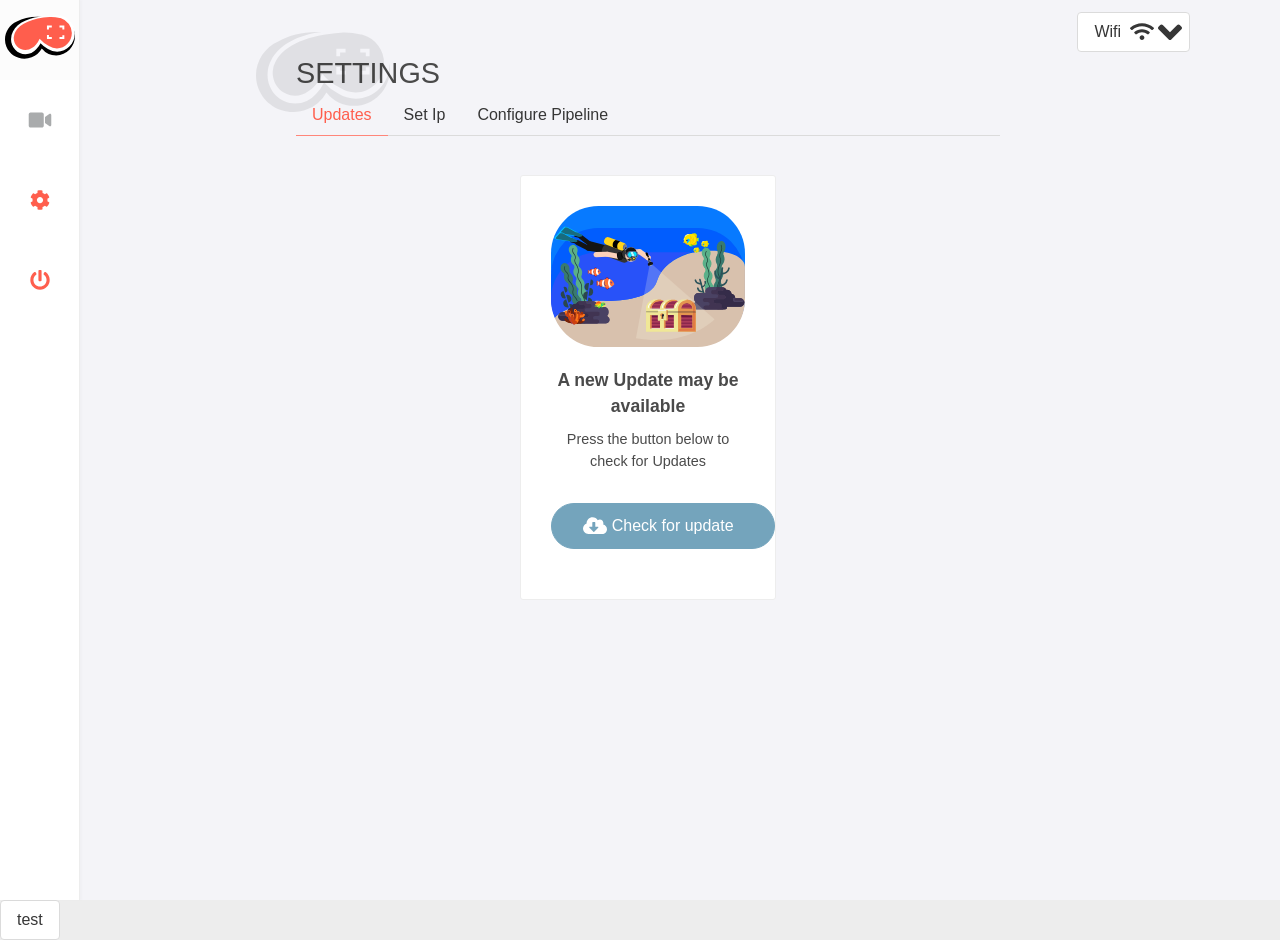
<file: Easy_Coral/EasyStreaming/Reef/assets/settings.html>
<!DOCTYPE html>
<html>

<head>
  <meta charset="utf-8">
  <meta name="viewport" content="width=device-width, initial-scale=1">
  <title>Settings</title>
  <link rel="stylesheet" href="bulma.css">

  <!--Core CSS -->
  <link rel="stylesheet" href="css/orange-bulma.css">
  <link rel="stylesheet" href="css/orange-core.css">


  <!-- <link rel="stylesheet" href="static/css/bulma.css"> -->
  <script src="js/jquery.js"></script>
</head>

<body>


  <!-- Pageloader -->
  <div class="pageloader"></div>
  
  <nav class="navbar mobile-navbar is-hidden-desktop is-hidden-tablet" aria-label="main navigation">
    <!-- Brand -->
    <div class="navbar-brand">
      <a class="navbar>-item" href="home.html">
        <img src="images/logo/logo-white.svg" alt="">
      </a>

      <!-- Sidebar mode toggler icon -->
      <a id="sidebar-mode" class="navbar-item is-icon is-sidebar-toggler" href="javascript:void(0);">
        <i data-feather="sidebar"></i>
      </a>

      <a id="sidebar-mode" class="navbar-item is-icon is-sidebar-toggler" href="javascript:void(0);">
        <i data-feather="wifi"></i>
      </a>


    </div>

  </nav>

  <!-- Main Sidebar-->
  <div class="main-sidebar">
    <div class="sidebar-brand">
      <a href="#"><img src="images/logo/logo-white.svg" alt=""></a>
    </div>
    <div class="sidebar-inner">
      <ul class="icon-menu">
        <!-- Shop sidebar trigger -->

        <li>
          <a href="index.html" class="secondary_color eye-icon">
            <svg class="svg-inline--fa fa-video fa-w-18" aria-hidden="true" data-prefix="fas" data-icon="video" role="img" xmlns="http://www.w3.org/2000/svg" viewBox="0 0 576 512" data-fa-i2svg=""><path fill="currentColor" d="M336.2 64H47.8C21.4 64 0 85.4 0 111.8v288.4C0 426.6 21.4 448 47.8 448h288.4c26.4 0 47.8-21.4 47.8-47.8V111.8c0-26.4-21.4-47.8-47.8-47.8zm189.4 37.7L416 177.3v157.4l109.6 75.5c21.2 14.6 50.4-.3 50.4-25.8V127.5c0-25.4-29.1-40.4-50.4-25.8z"></path></svg>


          </a>
        </li>


        <li>
          <a id="open-filters" href="#" class="main_color">
            <svg class="svg-inline--fa fa-cog fa-w-16" aria-hidden="true" data-prefix="fas" data-icon="cog" role="img" xmlns="http://www.w3.org/2000/svg" viewBox="0 0 512 512" data-fa-i2svg=""><path fill="currentColor" d="M444.788 291.1l42.616 24.599c4.867 2.809 7.126 8.618 5.459 13.985-11.07 35.642-29.97 67.842-54.689 94.586a12.016 12.016 0 0 1-14.832 2.254l-42.584-24.595a191.577 191.577 0 0 1-60.759 35.13v49.182a12.01 12.01 0 0 1-9.377 11.718c-34.956 7.85-72.499 8.256-109.219.007-5.49-1.233-9.403-6.096-9.403-11.723v-49.184a191.555 191.555 0 0 1-60.759-35.13l-42.584 24.595a12.016 12.016 0 0 1-14.832-2.254c-24.718-26.744-43.619-58.944-54.689-94.586-1.667-5.366.592-11.175 5.459-13.985L67.212 291.1a193.48 193.48 0 0 1 0-70.199l-42.616-24.599c-4.867-2.809-7.126-8.618-5.459-13.985 11.07-35.642 29.97-67.842 54.689-94.586a12.016 12.016 0 0 1 14.832-2.254l42.584 24.595a191.577 191.577 0 0 1 60.759-35.13V25.759a12.01 12.01 0 0 1 9.377-11.718c34.956-7.85 72.499-8.256 109.219-.007 5.49 1.233 9.403 6.096 9.403 11.723v49.184a191.555 191.555 0 0 1 60.759 35.13l42.584-24.595a12.016 12.016 0 0 1 14.832 2.254c24.718 26.744 43.619 58.944 54.689 94.586 1.667 5.366-.592 11.175-5.459 13.985L444.788 220.9a193.485 193.485 0 0 1 0 70.2zM336 256c0-44.112-35.888-80-80-80s-80 35.888-80 80 35.888 80 80 80 80-35.888 80-80z"></path></svg>
                        

          </i></a>
        </li>


        <li>
          <a onclick="restartServer()" class="main_color">
            <svg class="svg-inline--fa fa-w-16" aria-hidden="true" focusable="false" data-prefix="fas" data-icon="power-off" role="img" xmlns="http://www.w3.org/2000/svg" viewBox="0 0 512 512" class="svg-inline--fa fa-power-off fa-w-16 fa-5x"><path fill="currentColor" d="M400 54.1c63 45 104 118.6 104 201.9 0 136.8-110.8 247.7-247.5 248C120 504.3 8.2 393 8 256.4 7.9 173.1 48.9 99.3 111.8 54.2c11.7-8.3 28-4.8 35 7.7L162.6 90c5.9 10.5 3.1 23.8-6.6 31-41.5 30.8-68 79.6-68 134.9-.1 92.3 74.5 168.1 168 168.1 91.6 0 168.6-74.2 168-169.1-.3-51.8-24.7-101.8-68.1-134-9.7-7.2-12.4-20.5-6.5-30.9l15.8-28.1c7-12.4 23.2-16.1 34.8-7.8zM296 264V24c0-13.3-10.7-24-24-24h-32c-13.3 0-24 10.7-24 24v240c0 13.3 10.7 24 24 24h32c13.3 0 24-10.7 24-24z" class=""></path></svg>
          </a>
        </li>


        <!-- Search trigger -->

        <!-- User account -->

    </div>
  </div>
  <!-- /Main Sidebar-->
  <!-- FAB -->
  <div id="quickview-trigger" class="menu-fab is-hidden-mobile">
    <div class="dropdown" id="myDropdown">
      <div class="dropdown-trigger">
        <button class="button" id="dropdown-button" aria-controls="dropdown-menu2">
          <span>Wifi
              &nbsp;
          </span>
          <span class="icon is-small">
            <svg class="svg-inline--fa fa-wifi fa-w-20" aria-hidden="true" data-prefix="fas" data-icon="wifi" role="img" xmlns="http://www.w3.org/2000/svg" viewBox="0 0 640 512" data-fa-i2svg=""><path fill="currentColor" d="M634.91 154.88C457.74-8.99 182.19-8.93 5.09 154.88c-6.66 6.16-6.79 16.59-.35 22.98l34.24 33.97c6.14 6.1 16.02 6.23 22.4.38 145.92-133.68 371.3-133.71 517.25 0 6.38 5.85 16.26 5.71 22.4-.38l34.24-33.97c6.43-6.39 6.3-16.82-.36-22.98zM320 352c-35.35 0-64 28.65-64 64s28.65 64 64 64 64-28.65 64-64-28.65-64-64-64zm202.67-83.59c-115.26-101.93-290.21-101.82-405.34 0-6.9 6.1-7.12 16.69-.57 23.15l34.44 33.99c6 5.92 15.66 6.32 22.05.8 83.95-72.57 209.74-72.41 293.49 0 6.39 5.52 16.05 5.13 22.05-.8l34.44-33.99c6.56-6.46 6.33-17.06-.56-23.15z"></path></svg>
         
          </span>
          

          <span class="icon is-small">
            <svg class="svg-inline--fa fa-angle-down fa-w-10" aria-hidden="true" data-prefix="fas" data-icon="angle-down" role="img" xmlns="http://www.w3.org/2000/svg" viewBox="0 0 320 512" data-fa-i2svg=""><path fill="currentColor" d="M143 352.3L7 216.3c-9.4-9.4-9.4-24.6 0-33.9l22.6-22.6c9.4-9.4 24.6-9.4 33.9 0l96.4 96.4 96.4-96.4c9.4-9.4 24.6-9.4 33.9 0l22.6 22.6c9.4 9.4 9.4 24.6 0 33.9l-136 136c-9.2 9.4-24.4 9.4-33.8 0z"></path></svg>
          </span>
        </button>
      </div>
      <div class="dropdown-menu" id="dropdown-menu2" role="menu">
        <div class="dropdown-content" id="dropdown-content">
          <button id="refresh" class="button" onclick=refreshConnections()>Refresh</button>

        </div>
      </div>
    </div>
  </div>
  <!-- /FAB -->
  <!-- Main wrapper -->
  <div class="shop-wrapper">

    <!-- Search overlay -->
    <div class="search-overlay"></div>

    <!-- Search input -->
    <div class="search-input-wrapper is-desktop is-hidden">
      <div class="field">
        <div class="control">
          <input type="text" name="search" autofocus required>
          <span id="clear-search" role="button"><i data-feather="x"></i></span>
          <span class="search-help">Enter a search</span>
        </div>
      </div>
    </div>
    <!-- Main section -->
    <div class="section">
      <!-- Container -->
      <div class="mainSection">

        <!-- Account Layout -->
        <div class="columns account-header">
          <div class="column  is-tablet-landscape-padded">
            <!-- Title -->
            <div class="account-title">
              <h2> Settings</h2>
              <img class="brand-filigrane" src="images/logo/logo-grey.svg" alt="">
            </div>

            <!-- Account tabs -->
            <div class="tabs-wrapper underline-tabs animated-tabs">
              <div class="tabs">
                <ul>
                  <li class="is-active" data-tab="t1"><a>Updates</a></li>
                  <li data-tab="t2" ><a>Set Ip</a></li>
                  <li data-tab="t3"><a> Configure Pipeline </a></li>
                </ul>
              </div>
              <div id="t1"  data-content="t1" class="navtab-content is-active">

                <div class="columns">
                  <div class="column "></div>
                  <div class="column column is-two-fifths">




                    <div class="flat-card">
                      <div id="account-main-placeholder" class="main-placeholder">
                        <div class="placeholder-content">
                          <img src="images/svgs/dive_down.svg" alt="">
    
                          <h3 id="version">A new Update may be available</h3>
                          <p class="text-wrap"> Press the button below to check for Updates</p>
                          <div id="notifications" class="button-wrap notifications">
                            <a href="#" onclick=checkUpdate() class="button big-button notifications-button rounded raised">
                             
                             
                              <span class="icon">
                                <svg class="svg-inline--fa fa-cloud-download-alt fa-w-20" aria-hidden="true" data-prefix="fas" data-icon="cloud-download-alt" role="img" xmlns="http://www.w3.org/2000/svg" viewBox="0 0 640 512" data-fa-i2svg=""><path fill="currentColor" d="M537.6 226.6c4.1-10.7 6.4-22.4 6.4-34.6 0-53-43-96-96-96-19.7 0-38.1 6-53.3 16.2C367 64.2 315.3 32 256 32c-88.4 0-160 71.6-160 160 0 2.7.1 5.4.2 8.1C40.2 219.8 0 273.2 0 336c0 79.5 64.5 144 144 144h368c70.7 0 128-57.3 128-128 0-61.9-44-113.6-102.4-125.4zm-132.9 88.7L299.3 420.7c-6.2 6.2-16.4 6.2-22.6 0L171.3 315.3c-10.1-10.1-2.9-27.3 11.3-27.3H248V176c0-8.8 7.2-16 16-16h48c8.8 0 16 7.2 16 16v112h65.4c14.2 0 21.4 17.2 11.3 27.3z"></path></svg>
                           
                              </span>
                              
                                &nbsp;
                                   &nbsp;Check for update</a>
                          </div>
                        </div>
                      </div>
                    </div>

                  </div>
                  <div class="column "></div>
                </div>

                




              </div>
              <div id="t2" data-content="t2"  class="navtab-content">



                <!-- Chosen select -->
                <div class="flat-card is-auto is-element-details">
                  <div class="columns  is-vcentered">

                    <div class="column is-component">




                    </div>

                  </div>
                </div>




              </div>


              <div id="t3" data-content="t3" class="navtab-content ">



                <div class="columns">
                  <div class="column "></div>
                  <div class="column column is-two-fifths">




                    <div class="flat-card">
                      <div id="account-main-placeholder" class="main-placeholder">
                        <div class="placeholder-content">
                      
                          <h3 id="version">A new Update may be available</h3>
                          <p class="text-wrap"> Press the button below to check for Updates</p>
                          <div id="notifications" class="button-wrap notifications">
                            


                            <div id="boxesDropdown" class="dropdown">
                              <div id="enable-boxes" class="dropdown-trigger">
                                <button class="button" aria-haspopup="true" aria-controls="dropdown-menu">
                                  <span>Enable Boxes</span>
                                  <span class="icon is-small">
                                    <i class="fas fa-angle-down" aria-hidden="true"></i>
                                  </span>
                                </button>
                              </div>
                              <div class="dropdown-menu" id="dropdown-menu" role="menu">
                                <div class="dropdown-content">
                                  <a onclick="toggleBoxes('on')" href="#" class="dropdown-item">
                                    On
                                  </a>
                                  <a  onclick="toggleBoxes('off')" class="dropdown-item">
                                    Off
                                  </a>
                                 
                                </div>
                              </div>
                            </div>

                            <br>
                            <br>
                            <br>
                            <br>
                            <br>
                            <br>

                            <a href="#"  onclick="restartServer()" class="button big-button notifications-button rounded raised">
                             
                             
                              <span class="icon">
                                <svg class="svg-inline--fa fa-w-16" aria-hidden="true" focusable="false" data-prefix="fas" data-icon="power-off" role="img" xmlns="http://www.w3.org/2000/svg" viewBox="0 0 512 512" class="svg-inline--fa fa-power-off fa-w-16 fa-5x"><path fill="currentColor" d="M400 54.1c63 45 104 118.6 104 201.9 0 136.8-110.8 247.7-247.5 248C120 504.3 8.2 393 8 256.4 7.9 173.1 48.9 99.3 111.8 54.2c11.7-8.3 28-4.8 35 7.7L162.6 90c5.9 10.5 3.1 23.8-6.6 31-41.5 30.8-68 79.6-68 134.9-.1 92.3 74.5 168.1 168 168.1 91.6 0 168.6-74.2 168-169.1-.3-51.8-24.7-101.8-68.1-134-9.7-7.2-12.4-20.5-6.5-30.9l15.8-28.1c7-12.4 23.2-16.1 34.8-7.8zM296 264V24c0-13.3-10.7-24-24-24h-32c-13.3 0-24 10.7-24 24v240c0 13.3 10.7 24 24 24h32c13.3 0 24-10.7 24-24z" class=""></path></svg>
 
                              </span>
                                 &nbsp;&nbsp; Restart
                                  </a>
                          </div>
                        </div>
                      </div>
                    </div>

                  </div>
                  <div class="column "></div>
                </div>




              </div>





            </div>



          </div>
        </div>



      </div>
      <!-- /Container -->
    </div>
    <!-- /Main section -->
  </div>





  <div id="passwordModal" class="modal">
    <div class="modal-background"></div>
    <div class="modal-content">
      <form class="box" onsubmit="event.preventDefault(); showInput();">
        <div class="field">
          <label for="" class="label">Password</label>
          <div class="control has-icons-left">
            <input id="user_input" name="password" type="password" pattern=".{8,}" required title="8 characters minimum"
              placeholder="*******" class="input">
              <span class="is-tiny">
                
                <svg class="svg-inline--fa fa-lock fa-w-14" aria-hidden="true" data-prefix="fa" data-icon="lock" role="img" xmlns="http://www.w3.org/2000/svg" viewBox="0 0 448 512" data-fa-i2svg=""><path fill="currentColor" d="M400 224h-24v-72C376 68.2 307.8 0 224 0S72 68.2 72 152v72H48c-26.5 0-48 21.5-48 48v192c0 26.5 21.5 48 48 48h352c26.5 0 48-21.5 48-48V272c0-26.5-21.5-48-48-48zm-104 0H152v-72c0-39.7 32.3-72 72-72s72 32.3 72 72v72z"></path></svg>
              </span>
          </div>
        </div>
        <div class = "error" id="passwordError"></div>
        <div class="field">

          <button type="button" onclick="closeModal('passwordModal')" aria-label="close" class="button ">Cancel</button>

          <button id="submitPassword" class="button is-success"> Submit</button>

        </div>
      </form>
    </div>
  </div>




  <div id="disconnectModal" class="modal">
    <div class="modal-background"></div>
    <div class="modal-content">
      <form class="box" onsubmit="event.preventDefault(); sendDisconnect();">
        <div class="field">
          <label for="" class="label">Disconnect Wifi</label>
          <div class="control has-icons-left">
            <p>Are you sure you want to Disconnect?</p>

          </div>
        </div>
        <div class="field">

          <button type="button" onclick="closeModal('disconnectModal')" aria-label="close" class="button">Cancel</button>

          <button class="button is-danger"> Yes</button>

        </div>
      </form>
    </div>
  </div>



  <div id="noWifiModal" class="modal">
    <div class="modal-background"></div>
    <div class="modal-content">
      <form class="box" onsubmit="event.preventDefault(); tempFunct();">
        <div class="field has-text-centered">
          <label for="" class="label">You are not currently connected to Wifi!</label>
          <img class="modal-img is-square" src="images/svgs/shark_wifi.svg" alt="">
          <div class="control has-text-centered">
            <p>Connect to a network in the wifi panel</p>
            <div>
            
              <button  type="button" onclick="closeModal('noWifiModal')" aria-label="close" class="button is-danger">Ok</button>
  
            </div>
            
            

          </div>
        </div>
        
      </form>
    </div>
  </div>




  <div id="updateUnavailableModal" class="modal">
    <div class="modal-background"></div>
    <div class="modal-content">
      <form class="box" onsubmit="event.preventDefault(); tempFunct();">
        <div class="field has-text-centered">
          <label for="" class="label">Good news</label>
          <img class="modal-img is-square" src="images/svgs/lady.svg" alt="">
          <div class="control has-text-centered">
            <p>You are currently running the latest software</p>
            <div>
              <p id="updateUnavailable"></p>
              <button  type="button" onclick="closeModal('updateUnavailableModal')" aria-label="close" class="button is-danger">Ok</button>
  
            </div>
            
            

          </div>
        </div>
        
      </form>
    </div>
  </div>





  <div id="updateAvailableModal" class="modal">
    <div class="modal-background"></div>
    <div class="modal-content">
      <form class="box" onsubmit="event.preventDefault(); updateAndReboot();">
        <div class="field has-text-centered">
          <label for="" class="label">A New Software Update Is Available</label>
          <img class="modal-img" src="images/svgs/chest.svg" alt="">

          <div class="control has-text-centered">
            
            <p>Update to the latest version below</p>
            <p id="updateAvailable"></p>
          </div>
        </div>
        <div class="field has-text-centered">


          <button type="button" onclick="closeModal('updateAvailableModal')" aria-label="close" class="button">cancel</button>
          <button id="rebootAndInstall" class="button notifications-alert-button">
           
           
           
            <span class="icon">

              <svg class="svg-inline--fa fa-download fa-w-16" aria-hidden="true" data-prefix="fas" data-icon="download" role="img" xmlns="http://www.w3.org/2000/svg" viewBox="0 0 512 512" data-fa-i2svg=""><path fill="currentColor" d="M216 0h80c13.3 0 24 10.7 24 24v168h87.7c17.8 0 26.7 21.5 14.1 34.1L269.7 378.3c-7.5 7.5-19.8 7.5-27.3 0L90.1 226.1c-12.6-12.6-3.7-34.1 14.1-34.1H192V24c0-13.3 10.7-24 24-24zm296 376v112c0 13.3-10.7 24-24 24H24c-13.3 0-24-10.7-24-24V376c0-13.3 10.7-24 24-24h146.7l49 49c20.1 20.1 52.5 20.1 72.6 0l49-49H488c13.3 0 24 10.7 24 24zm-124 88c0-11-9-20-20-20s-20 9-20 20 9 20 20 20 20-9 20-20zm64 0c0-11-9-20-20-20s-20 9-20 20 9 20 20 20 20-9 20-20z"></path></svg>
           
            </span>
           
            &nbsp;   &nbsp;
            Reboot and Install</a>

          </button>

        </div>
      </form>
    </div>
  </div>



  <button onclick=test() aria-label="close" class="button">test</button>




</body>



<script>


  var connections = { "Dasilva-Wifi": "WPA2", "ATTUMTu3Ys_2.4": "WPA2", "SKYNETgear-2.4": "WPA2", Spider: "WPA2", xfinitywifi: "--", "33333-Wifi": "WPA2", "2222-Wifi": "WPA2", "qweewqe-Wifi": "WPA2", "eeeeee-Wifi": "WPA2", }
  // $.ajax({
  //     type: 'POST',
  //     url: "/getVersion",
  //     contentType: 'application/json;charset=UTF-8',
  //     data: JSON.stringify({ "hello": "test" }),
  //     success: function (data) {
  //       var element = document.getElementById('version');
  //       version = JSON.parse(data)
        
  //       element.innerHTML = `Current Version is: ${version}`;
  //     }

  //   });
  

  function toggleBoxes(toggle){
      

    $.ajax({
        type: 'POST',
        url: "/toggleBoxes",
        beforeSend: function (request) {
        request.setRequestHeader("Authority", toggle);
         },
        contentType: 'application/json;charset=UTF-8',
        data: JSON.stringify("test"),
        });

    }


  function restartServer(){
        $.ajax({
        type: 'POST',
        url: "/restartServer",
        contentType: 'application/json;charset=UTF-8',
        data: JSON.stringify("test"),
        });

    }
    
  function refreshConnections() {
    console.log("refresh connections")
    document.getElementById("refresh").classList.add('is-loading');
    $.ajax({
      type: 'POST',
      url: "/getConnections",
      contentType: 'application/json;charset=UTF-8',
      data: JSON.stringify({ "hello": "test" }),
      success: function (data) {
        var fill_data = JSON.parse(data);
        console.log(fill_data)
        document.getElementById("refresh").classList.remove('is-loading');

        fillConnections(fill_data)
      }

    });

  }

  function rebootDevice() {

  }

  function fillConnections(connections) {
    document.getElementById('dropdown-content').innerHTML = '<button id="refresh" class="button" onclick=refreshConnections()>Refresh</button>';
    for (let [SSID, Security] of Object.entries(connections)) {

      const div = document.createElement('a');
      div.className = 'dropdown-item';

      console.log(Security)
      switch (Security) {
        
        case true:
          div.id = 'open-modal';

          div.innerHTML = `${SSID}  <span class="icon is-small"> <svg class="svg-inline--fa fa-lock fa-w-14" aria-hidden="true" data-prefix="fa" data-icon="lock" role="img" xmlns="http://www.w3.org/2000/svg" viewBox="0 0 448 512" data-fa-i2svg=""><path fill="currentColor" d="M400 224h-24v-72C376 68.2 307.8 0 224 0S72 68.2 72 152v72H48c-26.5 0-48 21.5-48 48v192c0 26.5 21.5 48 48 48h352c26.5 0 48-21.5 48-48V272c0-26.5-21.5-48-48-48zm-104 0H152v-72c0-39.7 32.3-72 72-72s72 32.3 72 72v72z"></path></svg></span>`;

          div.addEventListener('click', function (event) {
            //send socket here to check for pwsd
            console.log(SSID, "locked")
            window.lockedSelector = SSID
            createModal('#passwordModal')
          })

          document.getElementById('dropdown-content').appendChild(div);


          break;
        case 'connected':
          div.id = 'open-modal';

          div.innerHTML = `${SSID} `;
          div.classList.add('lightGreen')
          div.addEventListener('click', function (event) {

            console.log(SSID, "locked")
            window.lockedSelector = SSID
            createModal('#disconnectModal');
          })

          document.getElementById('dropdown-content').appendChild(div);


          break;
        default:
          div.id = 'no-modal';
          div.innerHTML = `${SSID} `;

          div.addEventListener('click', function (event) {
            var str = this.innerHTML
            //send socket here
            console.log(str)
            $.ajax({
              type: 'POST',
              url: "/connect",
              contentType: 'application/json;charset=UTF-8',
              data: JSON.stringify({ "connect": str }),

              success: function (data) {
                refreshConnections()
              }
            });
            
          })
          document.getElementById('dropdown-content').appendChild(div);


      }

    }


  }
  var button = document.getElementById("dropdown-button");
    var element = document.getElementById("myDropdown");
    button.addEventListener('click', () => {
      element.classList.toggle('is-active');
    });

  // fix this later

  var box_button = document.getElementById("enable-boxes");
    var box_element = document.getElementById("boxesDropdown");
    box_button.addEventListener('click', () => {
      box_element.classList.toggle('is-active');
    });


    $('[data-tab]').on('click', function (e) {
      console.log(this)
      $(this).addClass('is-active').siblings('[data-tab]').removeClass('is-active')
    console.log($('[data-content=' + $(this).data('tab') + ']'))
    var tabContent = $('[data-content=' + $(this).data('tab') + ']')
    tabContent.addClass('hello').addClass('is-active').siblings('[data-content]').removeClass('is-active')
   
})



  


  function closeModal(selector) {
    var modal = document.querySelector(`#${selector}`);   // assuming you have only 1
    var html = document.querySelector('html');
    modal.classList.remove('is-active');
    html.classList.remove('is-clipped');
  }




  function showInput() {
    t = document.getElementById("user_input");
    error = document.getElementById("passwordError");
    btn = document.getElementById("submitPassword")
    btn.classList.add('is-loading');

    connect = {[window.lockedSelector] : t.value}
    console.log(connect,  "valueeee")
    $.ajax({
      type: 'POST',
      beforeSend: function (request) {
        request.setRequestHeader("Authority", JSON.stringify(connect));
      },

      url: "/connect",
      contentType: 'application/json;charset=UTF-8',
      data: "test",
      success: function (data) {
        err = data.includes("Error");
        if (err) {
          error.innerHTML = data
          btn.classList.remove('is-loading');
        } else {
          closeModal('passwordModal')
          refreshConnections()
        }
        
      }

    });

    

  }

  function sendDisconnect() {
    console.log(lockedSelector, "disconnect")
    $.ajax({
      type: 'POST',
      beforeSend: function (request) {
        request.setRequestHeader("Authority", JSON.stringify(lockedSelector));
      },

      url: "/disconnect",
      contentType: 'application/json;charset=UTF-8',
      data: "test",
      success: function (data) {
        console.log("disconnect", data, "ahhhhhhhhhhhh")
        closeModal('disconnectModal')
        refreshConnections()
      } 

    });
    
  }

  // send socket with name to check in list on name click, if value in previous network list just connect
  // case for password takew password do nmcli connect

  function checkUpdate() {
    console.log("called")
    $.ajax({
      type: 'POST',
      url: "/checkUpdate",
      contentType: 'application/json;charset=UTF-8',
      data: JSON.stringify({ "hello": "test" }),
      success: function (data) {
        var return_data = JSON.parse(data);

        if (typeof return_data == 'object') {

          switch (return_data.outdated) {
            case false:

              var element = document.getElementById('updateUnavailable');
              element.innerHTML = `latest version: ${return_data.latest_version}`;
              createModal('#updateUnavailableModal')

              break;
            case true:
              var element = document.getElementById('updateAvailable');
              element.innerHTML = `latest version: ${return_data.latest_version}`;
              var button = document.getElementById('notifications')
              button.innerHTML=` <a href="#" onclick=checkUpdate() class="button big-button notifications-alert-button rounded raised">
                          <i class="fas fa-download"></i>
                          &nbsp;
                          Update Available!</a>   <span class="badge">!</span>`

              createModal('#updateAvailableModal')

              break;
            default:
              console.log("error")
          }
        } else {
          createModal('#noWifiModal')

        }

      }

    });


  }

  function createModal(identifier) {
    var modal = document.querySelector(identifier);  // assuming you have only 1
    var html = document.querySelector('html');
    modal.classList.add('is-active');
    html.classList.add('is-clipped');
    modal.querySelector('.modal-background').addEventListener('click', function (e) {
      e.preventDefault();
      modal.classList.remove('is-active');
      html.classList.remove('is-clipped');
    });
  }
  function tempFunct() {
    console.log("yeet")
  }
  function updateAndReboot(){
    document.getElementById("rebootAndInstall").classList.add('is-loading');
    $.ajax({
      type: 'POST',
      url: "/updateAndReboot",
      contentType: 'application/json;charset=UTF-8',
      data: JSON.stringify({ "hello": "test" }),

    });

  }
</script>

</html>
</file>
